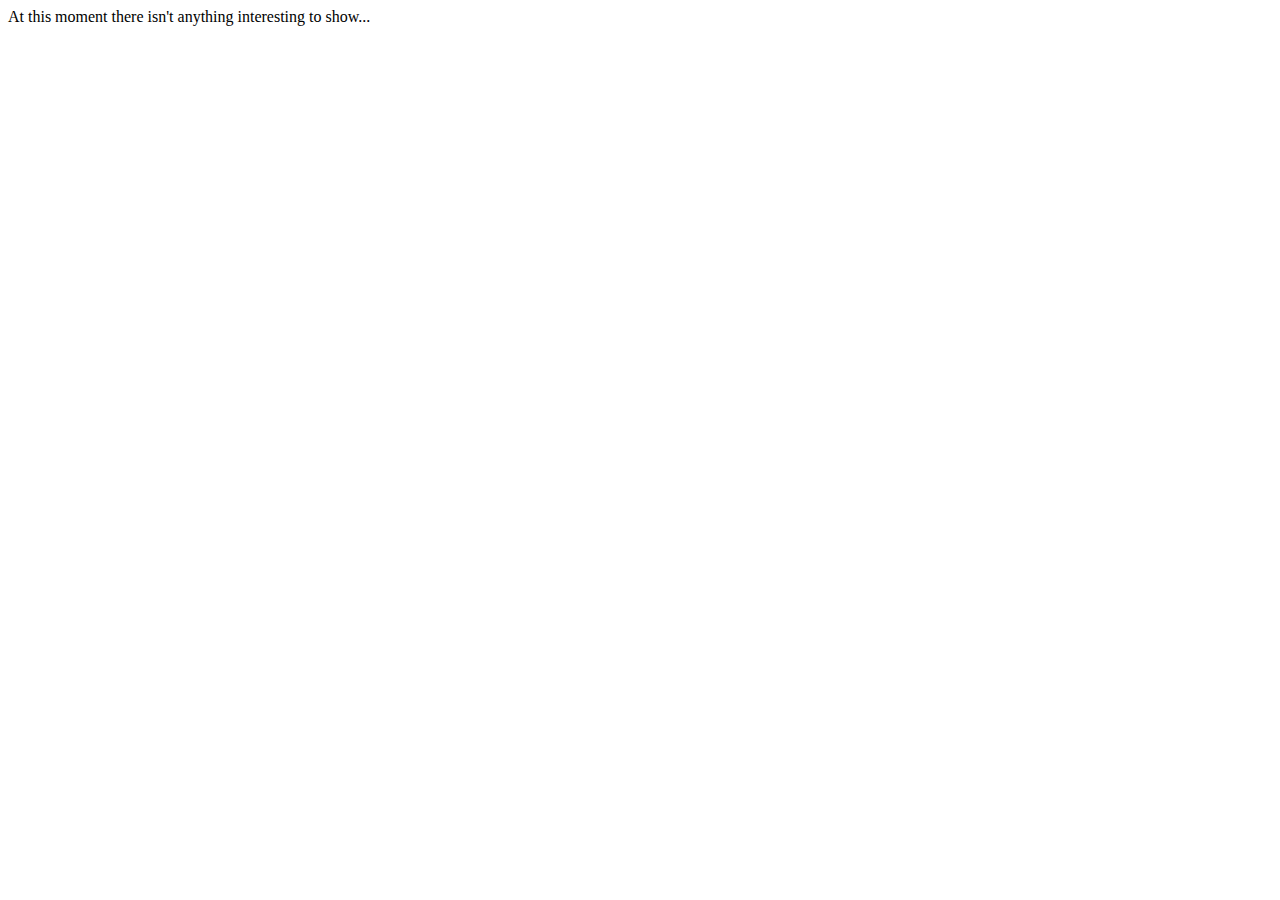
<file: index.html>
<!DOCTYPE html>
<html>
  <head>
    <meta name="viewport" content="width=device-width, initial-scale=1">
    <meta charset="UTF-8">
    <title>Github Pages</title>
  </head>
  <body>
    At this moment there isn't anything interesting to show...
    <!-- <a href="paack_quiz.html">Paack Quiz</a> -->
  </body>
</file>
